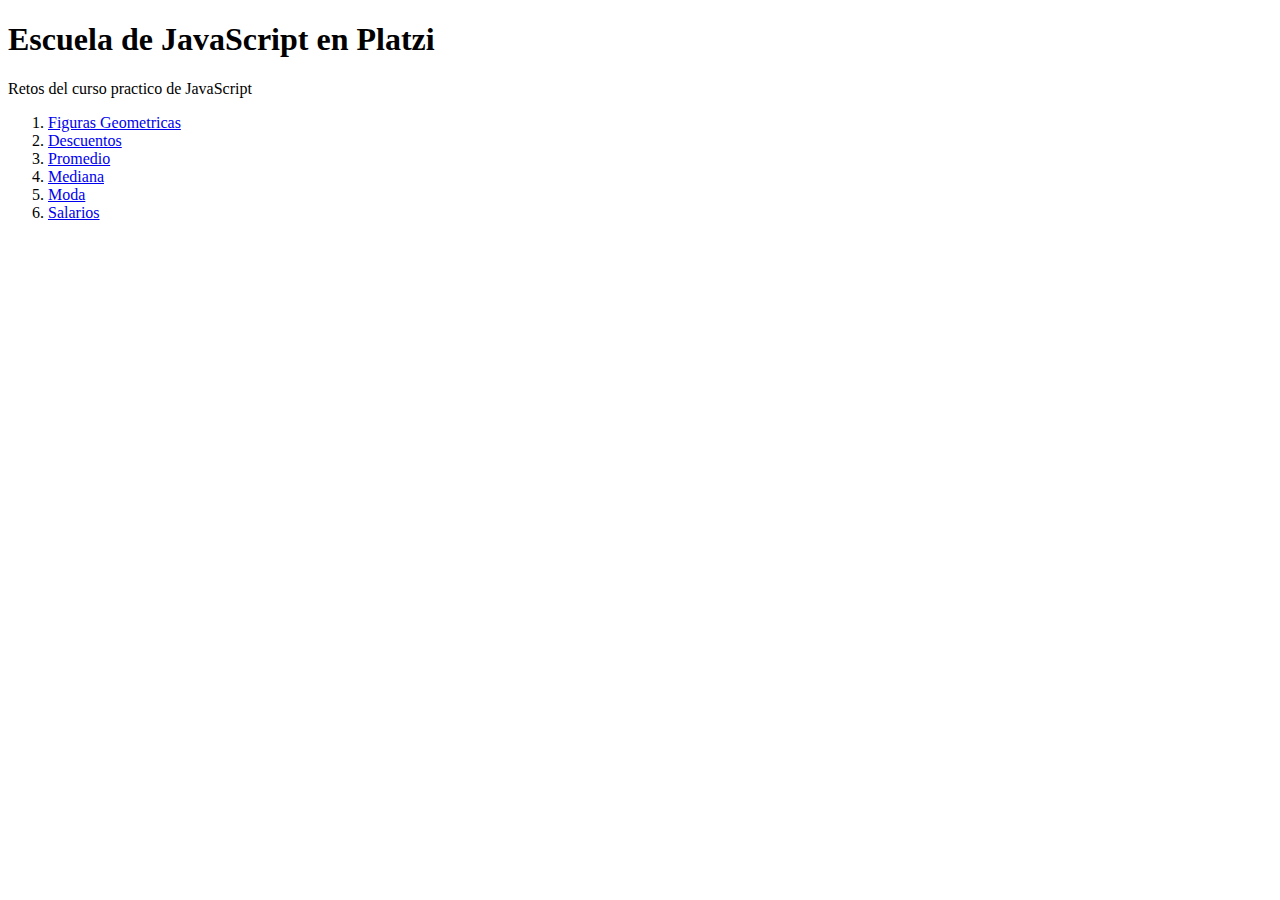
<file: index.html>
<!DOCTYPE html>
<html lang="en">
<head>
    <meta charset="UTF-8">
    <meta http-equiv="X-UA-Compatible" content="IE=edge">
    <meta name="viewport" content="width=}, initial-scale=1.0">
    <title>Document</title>
</head>
<body>
    <h1>
        Escuela de JavaScript en Platzi
    </h1>
    <p>Retos del curso practico de JavaScript</p>
    <ol>
        <li><a href="./Figuras.html">Figuras Geometricas</a></li>
        <li><a href="./descuentos.html">Descuentos</a></li>
        <li><a href="./promedio.html">Promedio</a></li>
        <li><a href="./mediana.html">Mediana</a></li>
        <li><a href="./moda.html">Moda</a></li>
        <li><a href="./salarios.html">Salarios</a></li>
    </ol>
</body>
</html>
</file>
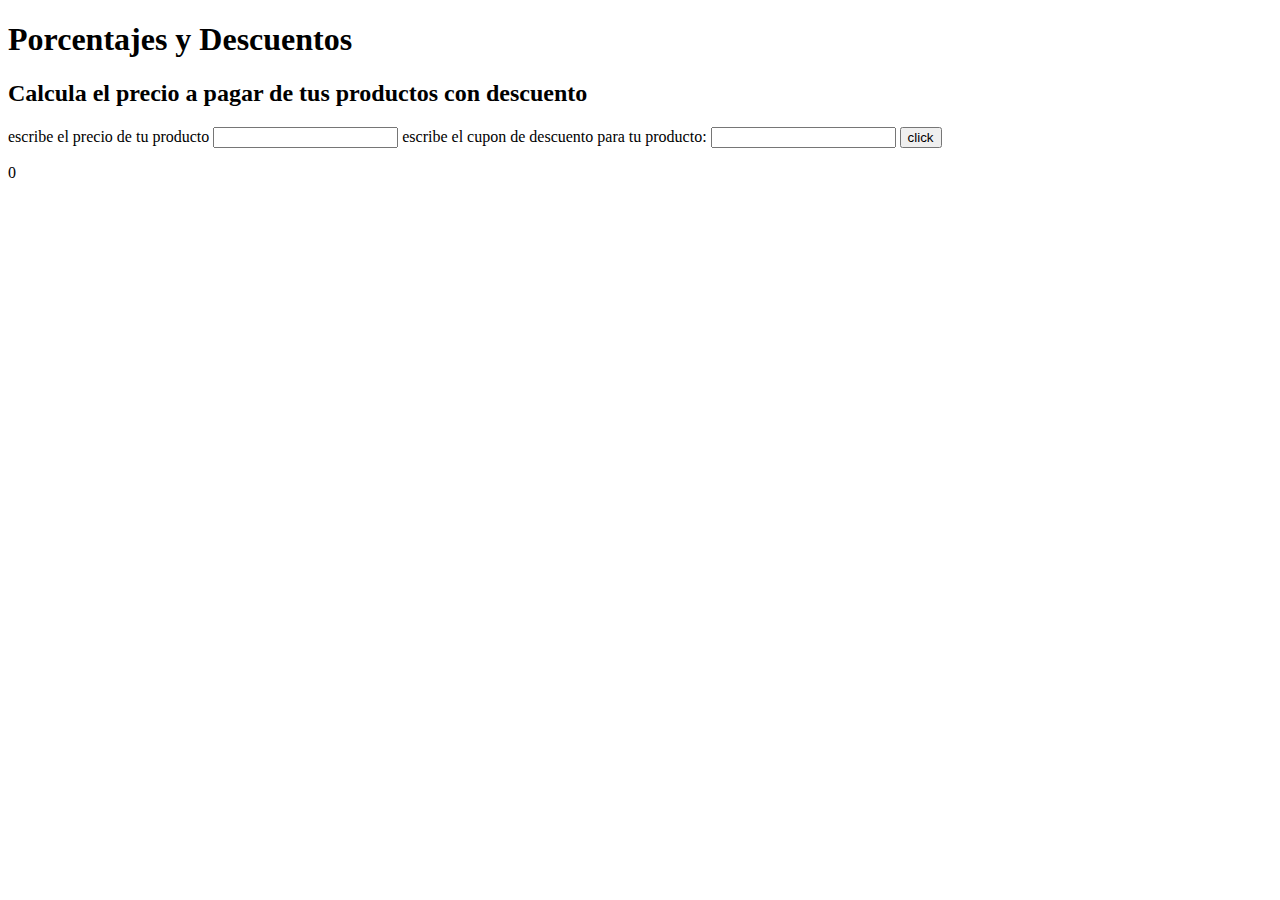
<file: descuentos.html>
<!DOCTYPE html>
<html lang="en">
<head>
    <meta charset="UTF-8">
    <meta http-equiv="X-UA-Compatible" content="IE=edge">
    <meta name="viewport" content="width=device-width, initial-scale=1.0">
    <title>Document</title>
</head>
<body>
    <header>
        <h1>
            Porcentajes y Descuentos
        </h1>
    </header>
    <section>
        <h2>Calcula el precio a pagar de tus productos con descuento</h2>

        <form action="">
            <label for="InputPrice">escribe el precio de tu producto</label>
            <input id="InputPrice" type="number">

            <label for="InputCoupon">escribe el cupon de descuento para tu producto: </label>
            <input id="InputCoupon" type="text">

            <button type="button" onclick="buttonPriceDescount()">click</button>

            <p id="resultP">0</p>
        </form>
        
    </section>
    
    <script src="./descuentos.js"></script>
</body>
</html>
</file>
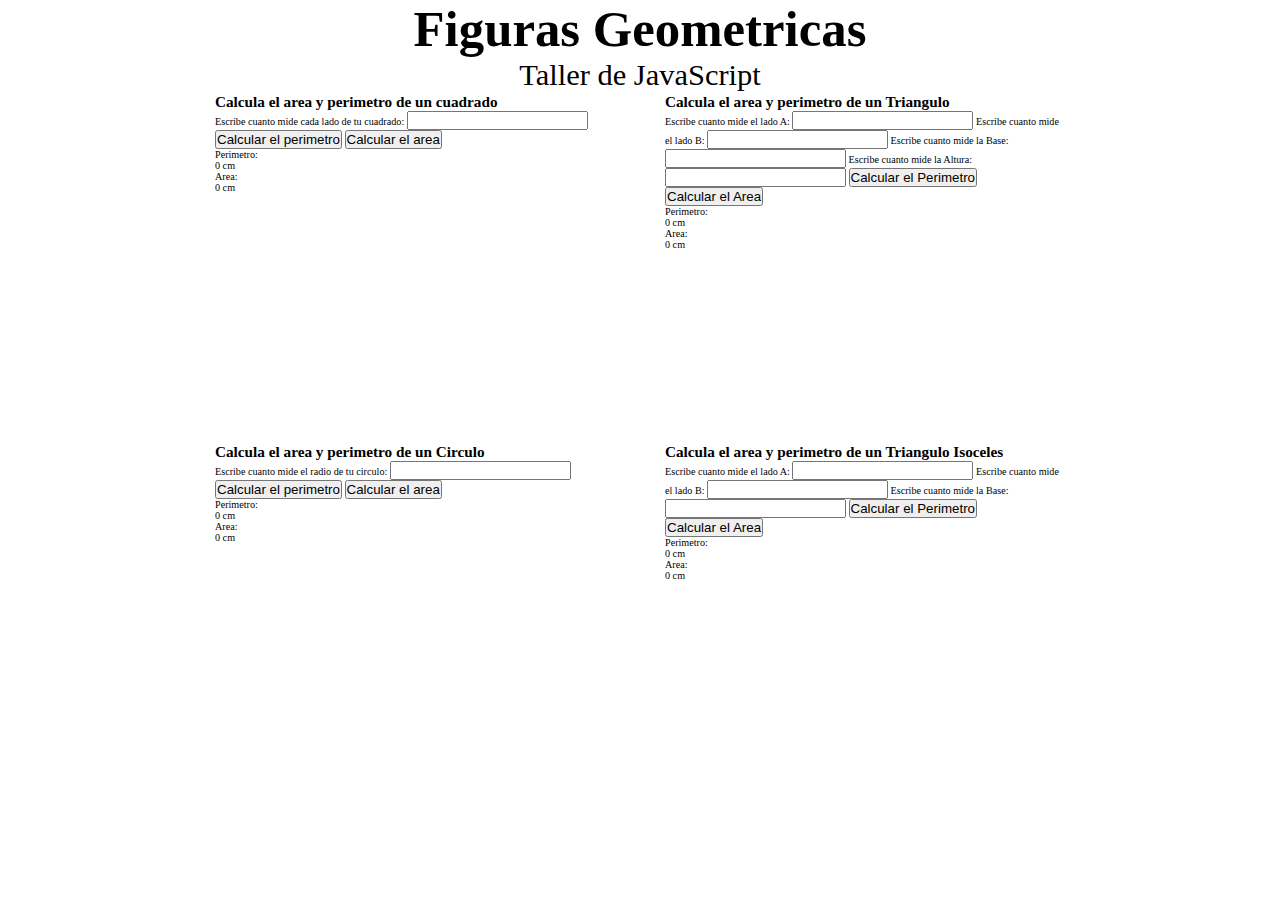
<file: Figuras.html>
<!DOCTYPE html>
<html lang="en">
<head>
    <meta charset="UTF-8">
    <meta http-equiv="X-UA-Compatible" content="IE=edge">
    <meta name="viewport" content="width=device-width, initial-scale=1.0">
    <link rel="stylesheet" href="./style.css">
    <title>Figuras Geometricas</title>
</head>
<body>
    <header class="header-title">
        <h1>Figuras Geometricas</h1>
        <p>Taller de JavaScript</p>
    </header>
    <main class="main-container">
        <section class="main-cuadrado">
            <h2>Calcula el area y perimetro de un cuadrado</h2>

            <form class="form-cuadrado" action="">
                <label for="InputCuadrado">
                    Escribe cuanto mide cada lado de tu cuadrado:
                <input type="number" id="InputCuadrado">
                <button type="button" onclick="calcularPerimetro()">
                    Calcular el perimetro
                </button>
                <button type="button" onclick="CalcularAreaCuadrado()">
                    Calcular el area
                </button>

                <div class="results-container">
                    <p class="results__span">Perimetro:</p>
                    <p class="results__text" id="pResult"> 0 cm</p>
                </div>
                <div class="results-container">
                    <p class="results__span">Area:</p>
                    <p class="results__text" id="aResult"> 0 cm</p>
                </div>
            </form>
        </section>

        <section class="main-triangulo">
            <h2>Calcula el area y perimetro de un Triangulo</h2>

            <form class="fom-triangulo" action="">
                <label for="InputLadoA">
                    Escribe cuanto mide el lado A:
                <input type="number" id="InputLado1">
                <label for="InputLadoB">
                    Escribe cuanto mide el lado B:
                <input type="number" id="InputLadoB">
                <label for="InputBase">
                    Escribe cuanto mide la Base:
                <input type="number" id="InputBase">
                <label for="InputHeight">
                    Escribe cuanto mide la Altura:
                <input type="number" id="InputHeight">

                <button type="button" onclick="calcularPerimetroTriangulo()">
                    Calcular el Perimetro
                </button>
                <button type="button" onclick="CalcularAreaTriangulo()">
                    Calcular el Area
                </button>

                <div class="results-container">
                    <p class="results__span">Perimetro:</p>
                    <p class="results__text" id="pResult"> 0 cm</p>
                </div>
                <div class="results-container">
                    <p class="results__span">Area:</p>
                    <p class="results__text" id="aResult"> 0 cm</p>
                </div>
            </form>
        </section>

        <section class="main-circulo">
            <h2>Calcula el area y perimetro de un Circulo</h2>

            <form class="form-circulo" action="">
                <label for="InputCirculo">
                    Escribe cuanto mide el radio de tu circulo:
                <input type="number" id="InputCirculo">

                <button type="button" onclick="calcularPerimetroCirculo()">
                    Calcular el perimetro
                </button>
                <button type="button" onclick="CalcularAreaCirculo()">
                    Calcular el area
                </button>
            </form>
            <div class="results-container-circulo">
                <p class="results__span">Perimetro:</p>
                <p class="results__text" id="pResult"> 0 cm</p>
            </div>
            <div class="results-container">
                <p class="results__span">Area:</p>
                <p class="results__text" id="aResult"> 0 cm</p>
            </div>
        </section>

        <section class="main-triangulo-isoceles">
            <h2>Calcula el area y perimetro de un Triangulo Isoceles</h2>

            <form class="form-isoceles" action="">
                <label for="InputLadoA">
                    Escribe cuanto mide el lado A:
                <input type="number" id="InputLado1">
                <label for="InputLadoB">
                    Escribe cuanto mide el lado B:
                <input type="number" id="InputLadoB">
                <label for="InputBase">
                    Escribe cuanto mide la Base:
                <input type="number" id="InputBase">

                <button type="button" onclick="calcularPerimetroTriangulo()">
                    Calcular el Perimetro
                </button>
                <button type="button" onclick="CalcularAreaTriangulo()">
                    Calcular el Area
                </button>
            </form>
            
            <div class="results-container-isoceles">
                <p class="results__span">Perimetro:</p>
                <p class="results__text" id="pResult"> 0 cm</p>
            </div>
            <div class="results-container">
                <p class="results__span">Area:</p>
                <p class="results__text" id="aResult"> 0 cm</p>
            </div>
        </section>
    </main>
    
    <script src="./Figuras.js"></script>
</body>
</html>
</file>
<file: style.css>
* {
    box-sizing: border-box;
    margin: 0;
    padding: 0;
}
html {
    font-size: 63.5%;
}
.header-title h1 {
    font-size: 5rem;
    font-weight: bold;
}
.header-title p {
    font-size: 3rem;
}
.header-title {
    text-align: center;
}
.main-container {
    display: grid;
    grid-template-columns: 400px 400px;
    grid-template-rows: 300px 300px;
    justify-content: center;
    gap: 50px;
   /*  text-align: center; */
}
</file>
